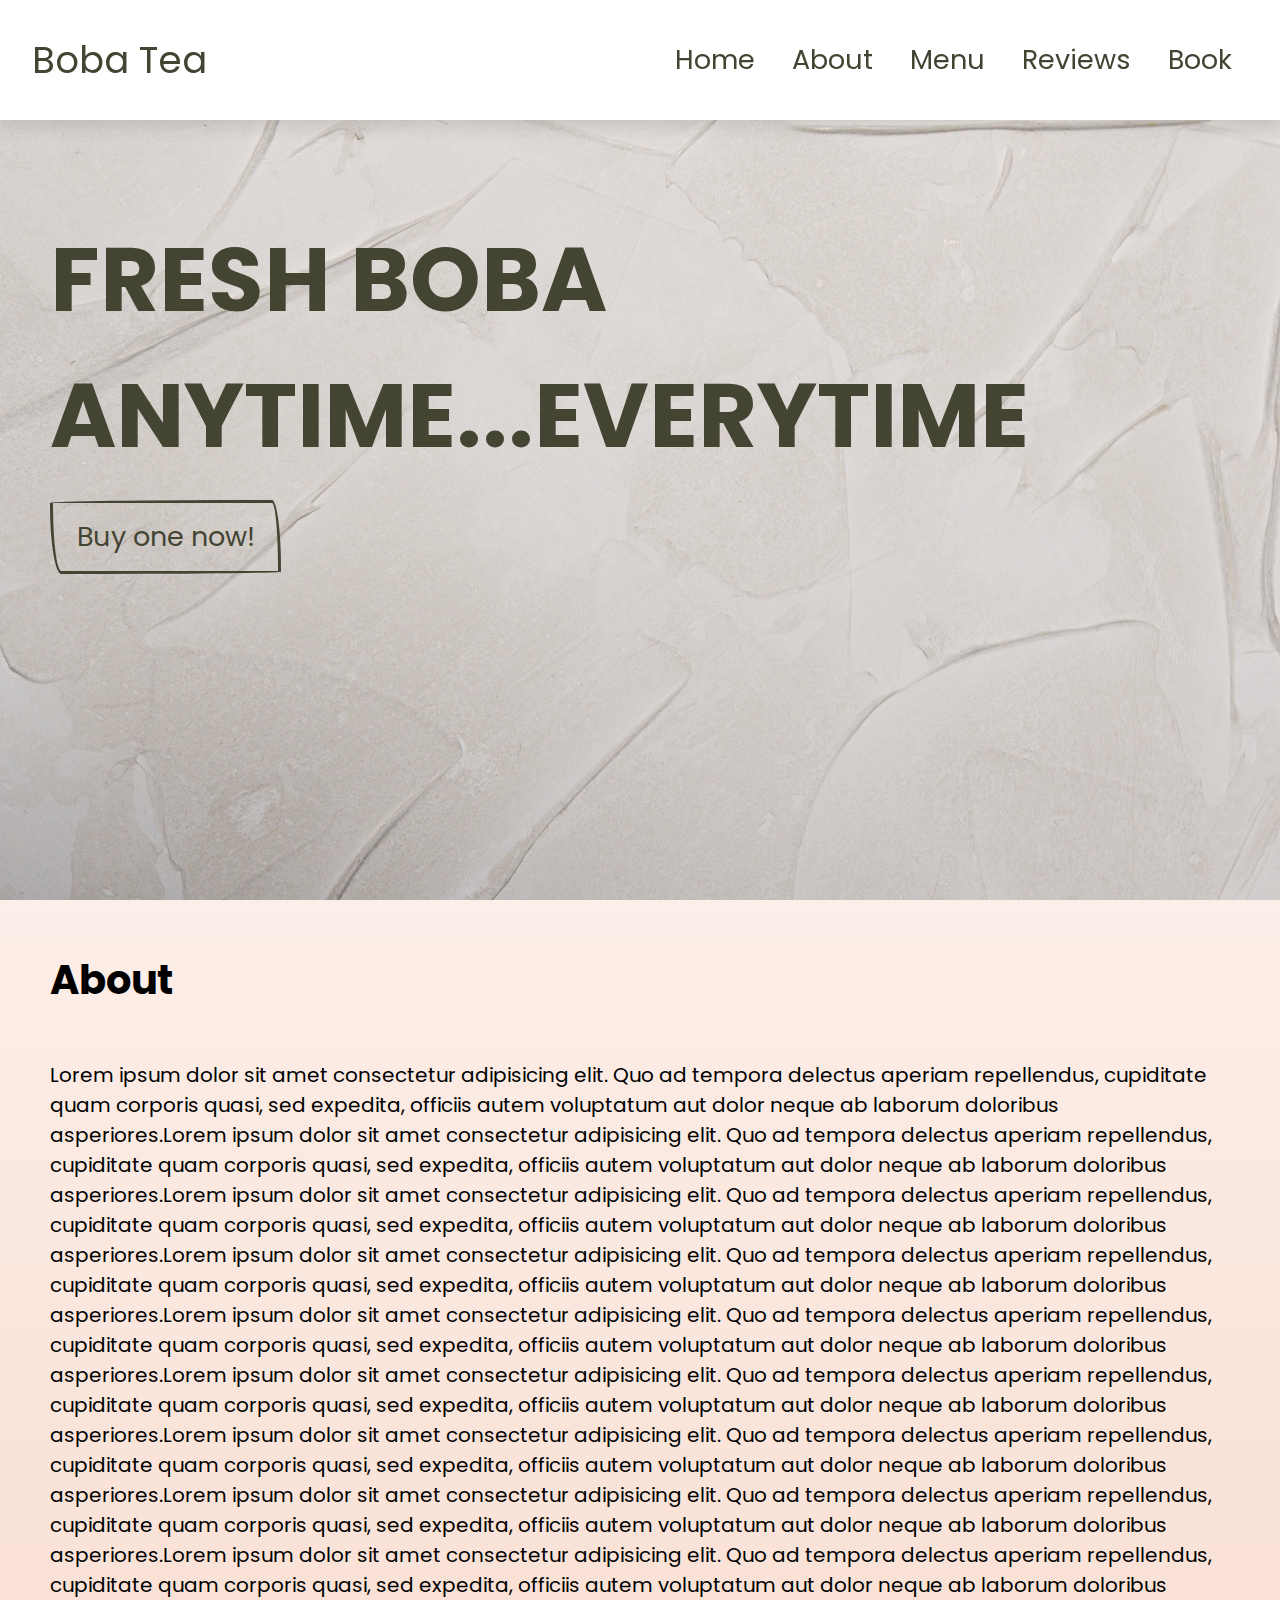
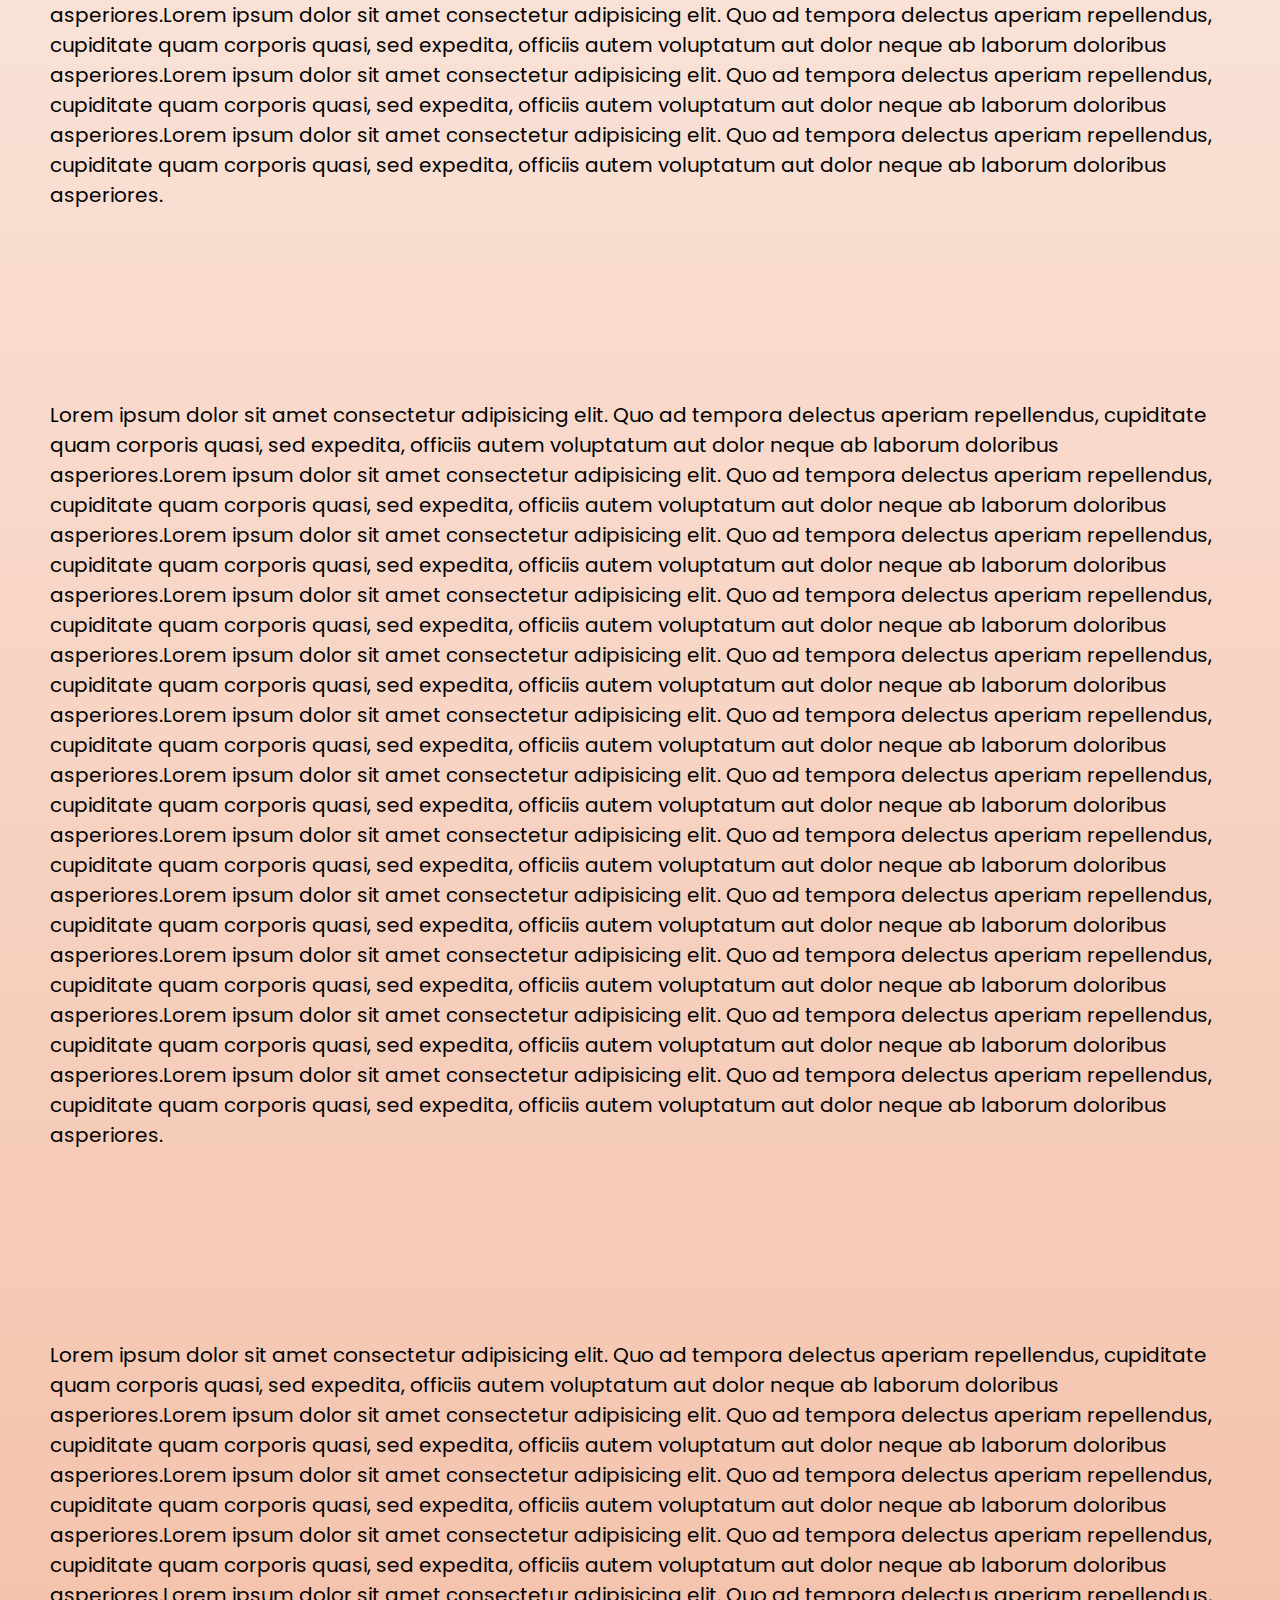
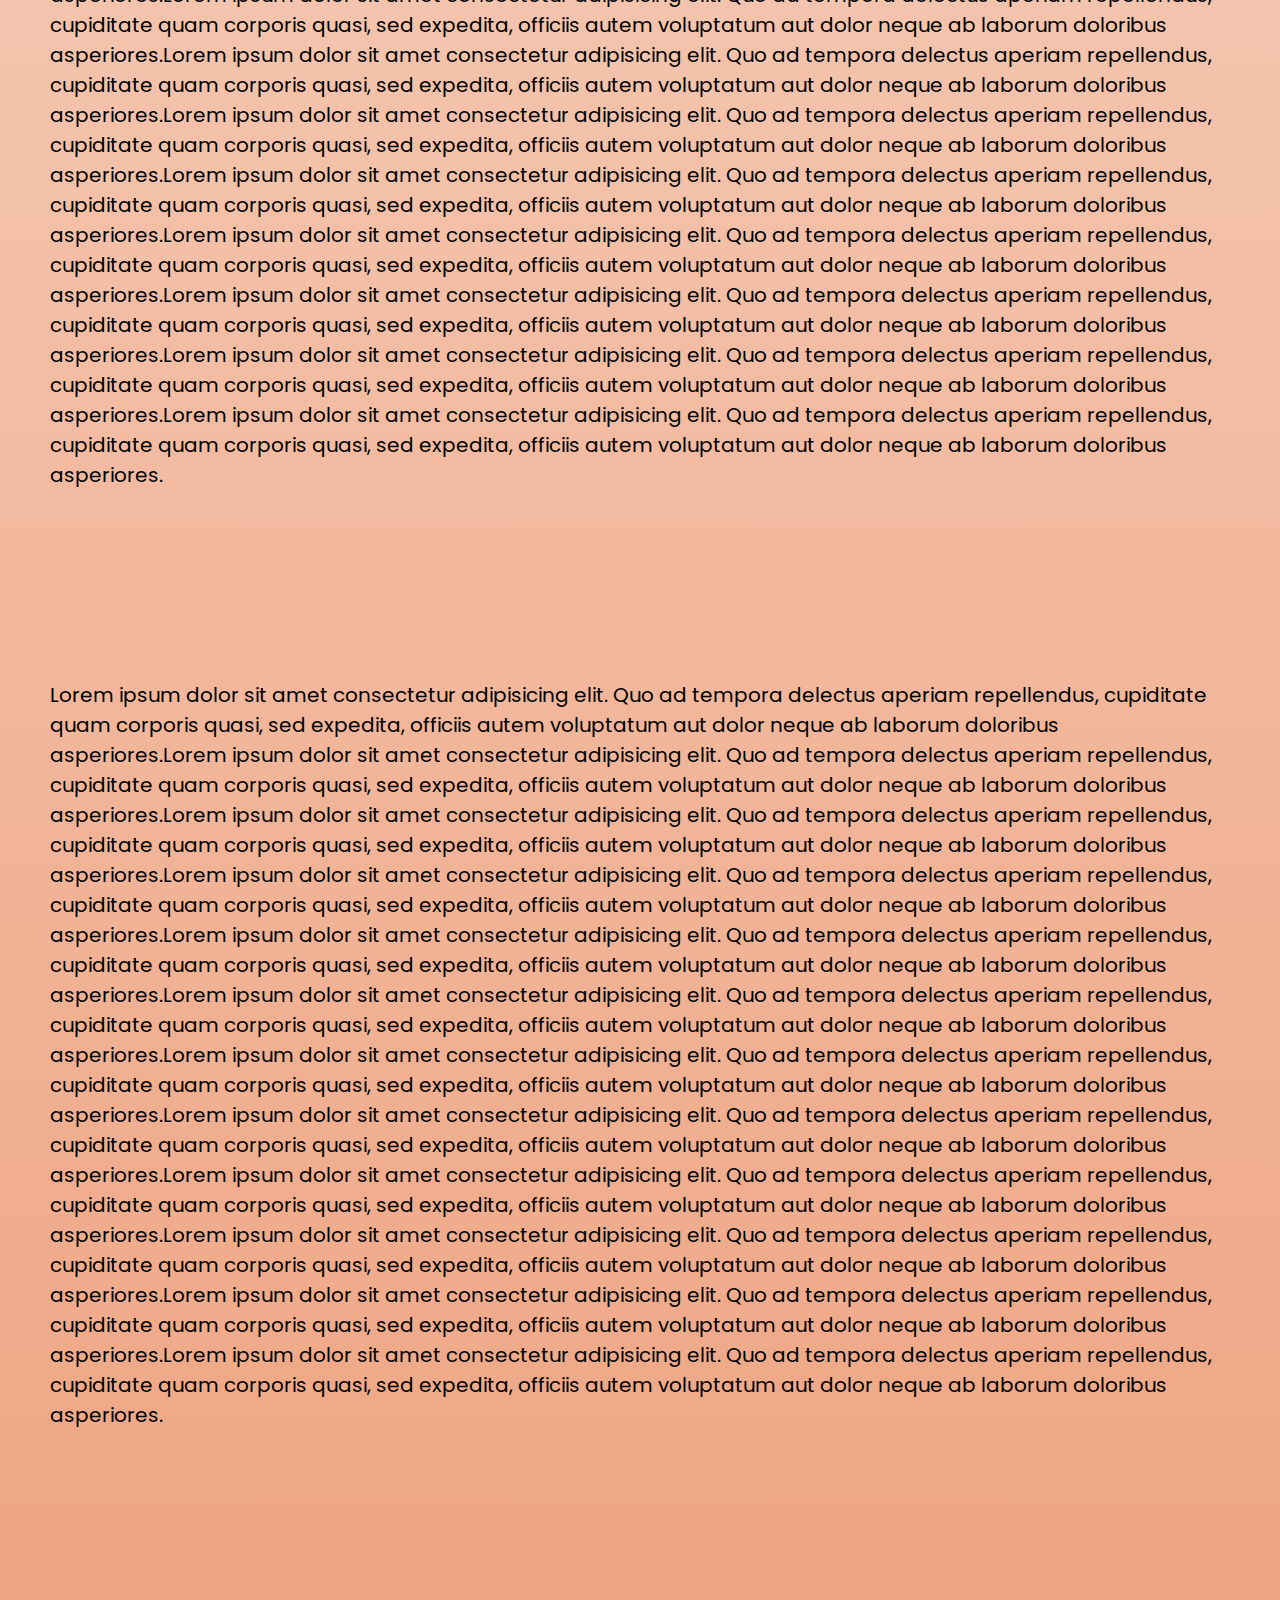
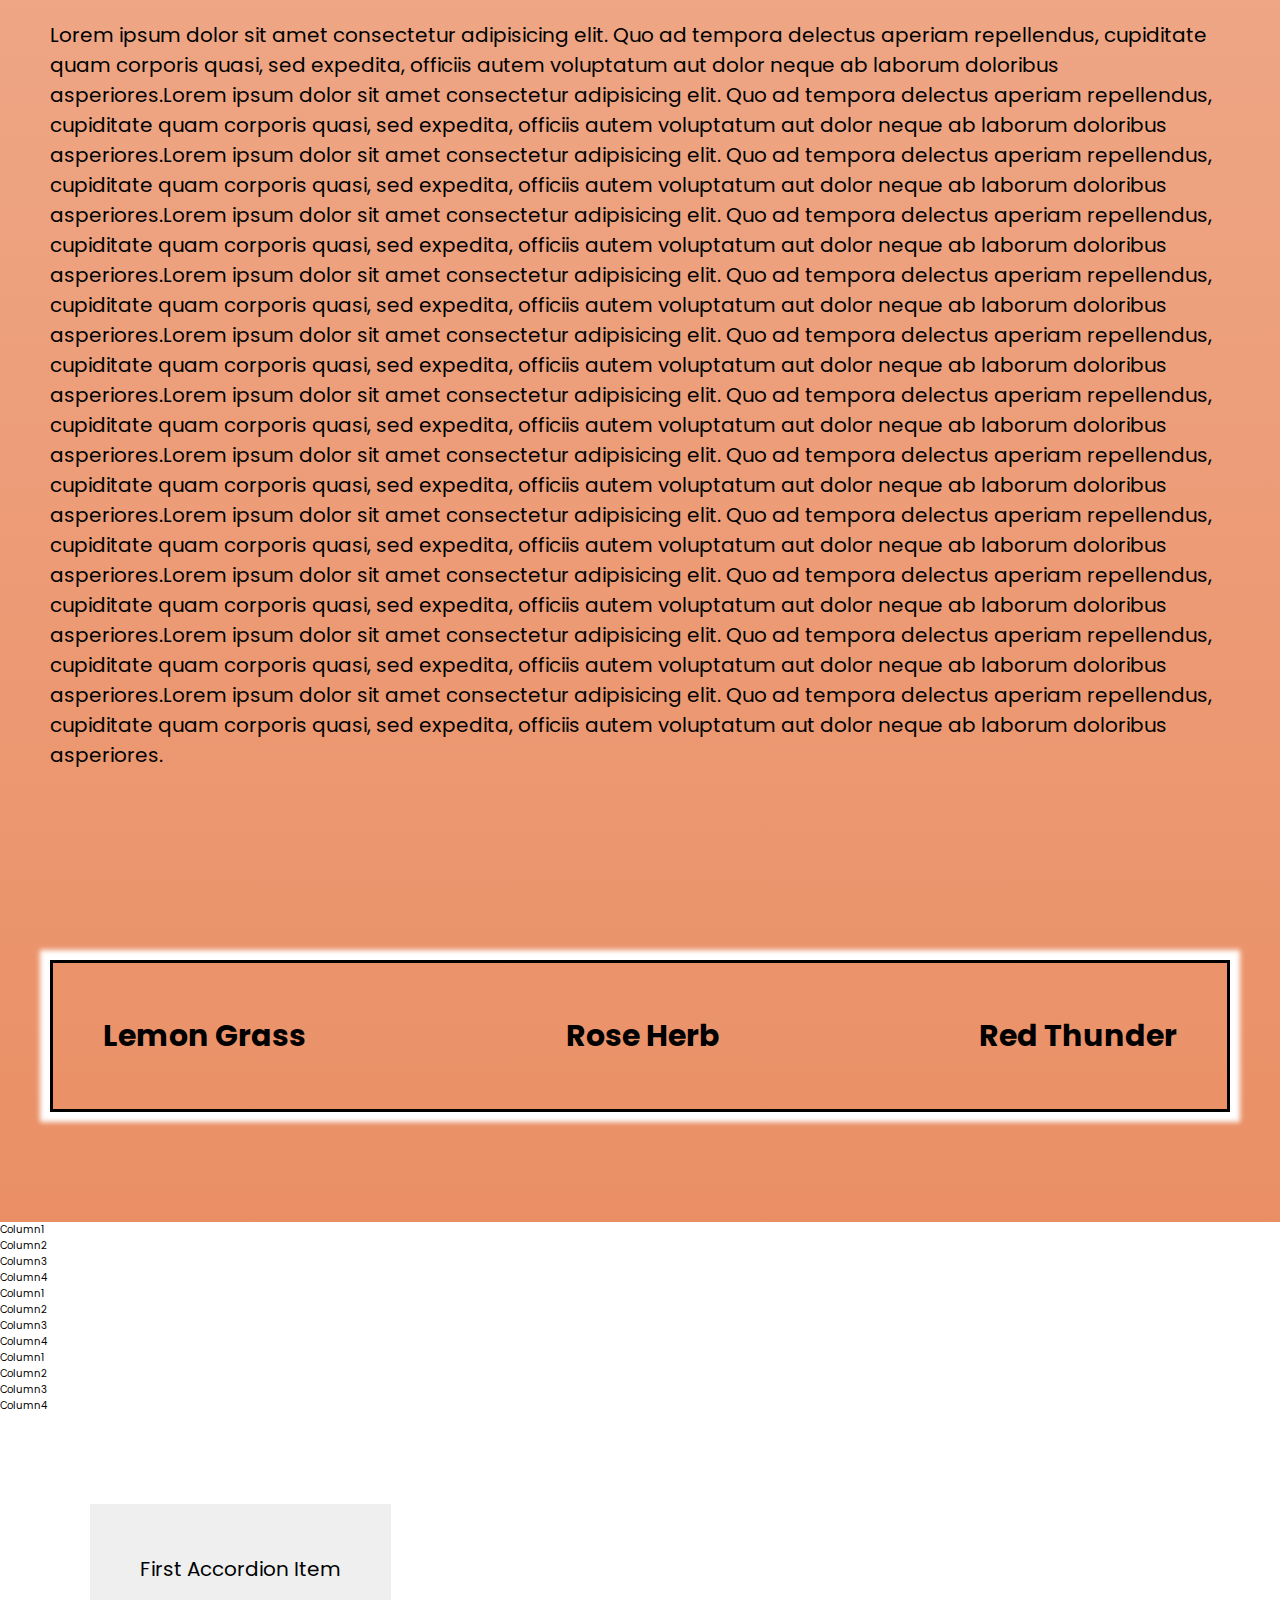
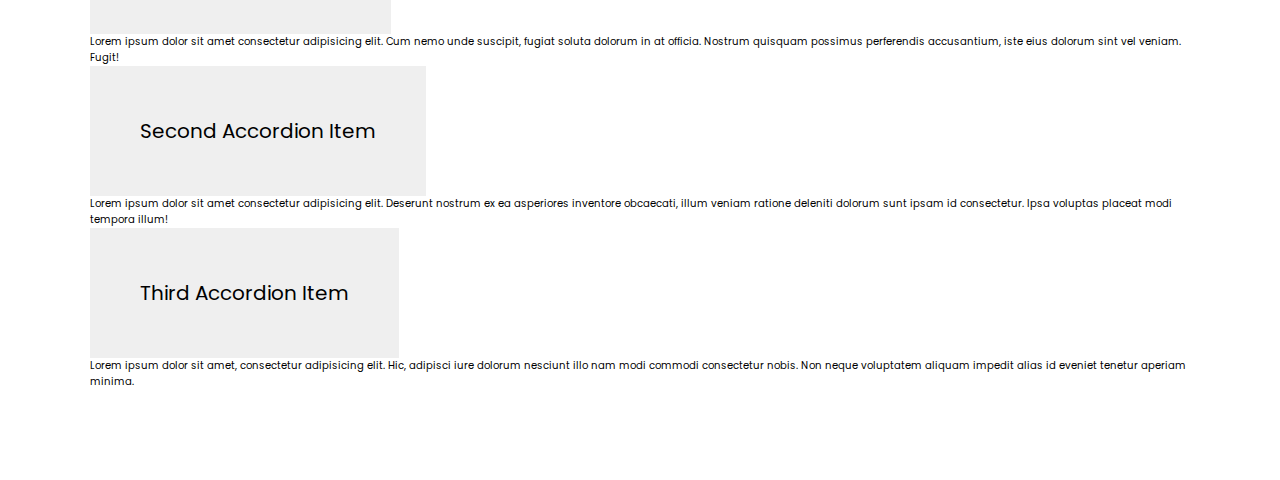
<file: index.html>
<!DOCTYPE html>
<html lang="en">
<head>
    <meta charset="UTF-8">
    <meta name="viewport" content="width=device-width, initial-scale=1.0">
    <link href="https://cdn.jsdelivr.net/npm/bootstrap@5.3.2/dist/css/bootstrap.min.css" rel="stylesheet" integrity="sha384-T3c6CoIi6uLrA9TneNEoa7RxnatzjcDSCmG1MXxSR1GAsXEV/Dwwykc2MPK8M2HN" crossorigin="anonymous">
    <link rel="stylesheet" href="style.css">
    <title>Boba Tea</title>
</head>
<body>
    <div class="bgFade">
    <!-- head section -->
    <header class="header">
        <a href="#" class="logo">Boba Tea</a>

        <nav class="nav-bar">
            <a href="#home">Home</a>
            <a href="#about">About</a>
            <a href="#Menu">Menu</a>
            <a href="#Reviews">Reviews</a>
            <a href="#Book">Book</a>
        </nav>
    </header>

    <!-- Home section -->
    <section class="home" id="home">
        <div class="row">
            <div class="content">
                <h3>Fresh Boba Anytime...Everytime</h3>
                <a href="#" class="btn">Buy one now!</a>
            </div>
        </div>
    </section>

    <!-- About Section -->
    <section class="about" id="about">
        <h1 class="heading">About</h1>
    </section>

    <p>Lorem ipsum dolor sit amet consectetur adipisicing elit. Quo ad tempora delectus aperiam repellendus, cupiditate quam corporis quasi, sed expedita, officiis autem voluptatum aut dolor neque ab laborum doloribus asperiores.Lorem ipsum dolor sit amet consectetur adipisicing elit. Quo ad tempora delectus aperiam repellendus, cupiditate quam corporis quasi, sed expedita, officiis autem voluptatum aut dolor neque ab laborum doloribus asperiores.Lorem ipsum dolor sit amet consectetur adipisicing elit. Quo ad tempora delectus aperiam repellendus, cupiditate quam corporis quasi, sed expedita, officiis autem voluptatum aut dolor neque ab laborum doloribus asperiores.Lorem ipsum dolor sit amet consectetur adipisicing elit. Quo ad tempora delectus aperiam repellendus, cupiditate quam corporis quasi, sed expedita, officiis autem voluptatum aut dolor neque ab laborum doloribus asperiores.Lorem ipsum dolor sit amet consectetur adipisicing elit. Quo ad tempora delectus aperiam repellendus, cupiditate quam corporis quasi, sed expedita, officiis autem voluptatum aut dolor neque ab laborum doloribus asperiores.Lorem ipsum dolor sit amet consectetur adipisicing elit. Quo ad tempora delectus aperiam repellendus, cupiditate quam corporis quasi, sed expedita, officiis autem voluptatum aut dolor neque ab laborum doloribus asperiores.Lorem ipsum dolor sit amet consectetur adipisicing elit. Quo ad tempora delectus aperiam repellendus, cupiditate quam corporis quasi, sed expedita, officiis autem voluptatum aut dolor neque ab laborum doloribus asperiores.Lorem ipsum dolor sit amet consectetur adipisicing elit. Quo ad tempora delectus aperiam repellendus, cupiditate quam corporis quasi, sed expedita, officiis autem voluptatum aut dolor neque ab laborum doloribus asperiores.Lorem ipsum dolor sit amet consectetur adipisicing elit. Quo ad tempora delectus aperiam repellendus, cupiditate quam corporis quasi, sed expedita, officiis autem voluptatum aut dolor neque ab laborum doloribus asperiores.Lorem ipsum dolor sit amet consectetur adipisicing elit. Quo ad tempora delectus aperiam repellendus, cupiditate quam corporis quasi, sed expedita, officiis autem voluptatum aut dolor neque ab laborum doloribus asperiores.Lorem ipsum dolor sit amet consectetur adipisicing elit. Quo ad tempora delectus aperiam repellendus, cupiditate quam corporis quasi, sed expedita, officiis autem voluptatum aut dolor neque ab laborum doloribus asperiores.Lorem ipsum dolor sit amet consectetur adipisicing elit. Quo ad tempora delectus aperiam repellendus, cupiditate quam corporis quasi, sed expedita, officiis autem voluptatum aut dolor neque ab laborum doloribus asperiores.</p>
    <br>
    <br>
    <br>
     <p>Lorem ipsum dolor sit amet consectetur adipisicing elit. Quo ad tempora delectus aperiam repellendus, cupiditate quam corporis quasi, sed expedita, officiis autem voluptatum aut dolor neque ab laborum doloribus asperiores.Lorem ipsum dolor sit amet consectetur adipisicing elit. Quo ad tempora delectus aperiam repellendus, cupiditate quam corporis quasi, sed expedita, officiis autem voluptatum aut dolor neque ab laborum doloribus asperiores.Lorem ipsum dolor sit amet consectetur adipisicing elit. Quo ad tempora delectus aperiam repellendus, cupiditate quam corporis quasi, sed expedita, officiis autem voluptatum aut dolor neque ab laborum doloribus asperiores.Lorem ipsum dolor sit amet consectetur adipisicing elit. Quo ad tempora delectus aperiam repellendus, cupiditate quam corporis quasi, sed expedita, officiis autem voluptatum aut dolor neque ab laborum doloribus asperiores.Lorem ipsum dolor sit amet consectetur adipisicing elit. Quo ad tempora delectus aperiam repellendus, cupiditate quam corporis quasi, sed expedita, officiis autem voluptatum aut dolor neque ab laborum doloribus asperiores.Lorem ipsum dolor sit amet consectetur adipisicing elit. Quo ad tempora delectus aperiam repellendus, cupiditate quam corporis quasi, sed expedita, officiis autem voluptatum aut dolor neque ab laborum doloribus asperiores.Lorem ipsum dolor sit amet consectetur adipisicing elit. Quo ad tempora delectus aperiam repellendus, cupiditate quam corporis quasi, sed expedita, officiis autem voluptatum aut dolor neque ab laborum doloribus asperiores.Lorem ipsum dolor sit amet consectetur adipisicing elit. Quo ad tempora delectus aperiam repellendus, cupiditate quam corporis quasi, sed expedita, officiis autem voluptatum aut dolor neque ab laborum doloribus asperiores.Lorem ipsum dolor sit amet consectetur adipisicing elit. Quo ad tempora delectus aperiam repellendus, cupiditate quam corporis quasi, sed expedita, officiis autem voluptatum aut dolor neque ab laborum doloribus asperiores.Lorem ipsum dolor sit amet consectetur adipisicing elit. Quo ad tempora delectus aperiam repellendus, cupiditate quam corporis quasi, sed expedita, officiis autem voluptatum aut dolor neque ab laborum doloribus asperiores.Lorem ipsum dolor sit amet consectetur adipisicing elit. Quo ad tempora delectus aperiam repellendus, cupiditate quam corporis quasi, sed expedita, officiis autem voluptatum aut dolor neque ab laborum doloribus asperiores.Lorem ipsum dolor sit amet consectetur adipisicing elit. Quo ad tempora delectus aperiam repellendus, cupiditate quam corporis quasi, sed expedita, officiis autem voluptatum aut dolor neque ab laborum doloribus asperiores.</p>
    <br>
    <br>
    <br>
     <p>Lorem ipsum dolor sit amet consectetur adipisicing elit. Quo ad tempora delectus aperiam repellendus, cupiditate quam corporis quasi, sed expedita, officiis autem voluptatum aut dolor neque ab laborum doloribus asperiores.Lorem ipsum dolor sit amet consectetur adipisicing elit. Quo ad tempora delectus aperiam repellendus, cupiditate quam corporis quasi, sed expedita, officiis autem voluptatum aut dolor neque ab laborum doloribus asperiores.Lorem ipsum dolor sit amet consectetur adipisicing elit. Quo ad tempora delectus aperiam repellendus, cupiditate quam corporis quasi, sed expedita, officiis autem voluptatum aut dolor neque ab laborum doloribus asperiores.Lorem ipsum dolor sit amet consectetur adipisicing elit. Quo ad tempora delectus aperiam repellendus, cupiditate quam corporis quasi, sed expedita, officiis autem voluptatum aut dolor neque ab laborum doloribus asperiores.Lorem ipsum dolor sit amet consectetur adipisicing elit. Quo ad tempora delectus aperiam repellendus, cupiditate quam corporis quasi, sed expedita, officiis autem voluptatum aut dolor neque ab laborum doloribus asperiores.Lorem ipsum dolor sit amet consectetur adipisicing elit. Quo ad tempora delectus aperiam repellendus, cupiditate quam corporis quasi, sed expedita, officiis autem voluptatum aut dolor neque ab laborum doloribus asperiores.Lorem ipsum dolor sit amet consectetur adipisicing elit. Quo ad tempora delectus aperiam repellendus, cupiditate quam corporis quasi, sed expedita, officiis autem voluptatum aut dolor neque ab laborum doloribus asperiores.Lorem ipsum dolor sit amet consectetur adipisicing elit. Quo ad tempora delectus aperiam repellendus, cupiditate quam corporis quasi, sed expedita, officiis autem voluptatum aut dolor neque ab laborum doloribus asperiores.Lorem ipsum dolor sit amet consectetur adipisicing elit. Quo ad tempora delectus aperiam repellendus, cupiditate quam corporis quasi, sed expedita, officiis autem voluptatum aut dolor neque ab laborum doloribus asperiores.Lorem ipsum dolor sit amet consectetur adipisicing elit. Quo ad tempora delectus aperiam repellendus, cupiditate quam corporis quasi, sed expedita, officiis autem voluptatum aut dolor neque ab laborum doloribus asperiores.Lorem ipsum dolor sit amet consectetur adipisicing elit. Quo ad tempora delectus aperiam repellendus, cupiditate quam corporis quasi, sed expedita, officiis autem voluptatum aut dolor neque ab laborum doloribus asperiores.Lorem ipsum dolor sit amet consectetur adipisicing elit. Quo ad tempora delectus aperiam repellendus, cupiditate quam corporis quasi, sed expedita, officiis autem voluptatum aut dolor neque ab laborum doloribus asperiores.</p>
    <br>
    <br>
    <br>
     <p>Lorem ipsum dolor sit amet consectetur adipisicing elit. Quo ad tempora delectus aperiam repellendus, cupiditate quam corporis quasi, sed expedita, officiis autem voluptatum aut dolor neque ab laborum doloribus asperiores.Lorem ipsum dolor sit amet consectetur adipisicing elit. Quo ad tempora delectus aperiam repellendus, cupiditate quam corporis quasi, sed expedita, officiis autem voluptatum aut dolor neque ab laborum doloribus asperiores.Lorem ipsum dolor sit amet consectetur adipisicing elit. Quo ad tempora delectus aperiam repellendus, cupiditate quam corporis quasi, sed expedita, officiis autem voluptatum aut dolor neque ab laborum doloribus asperiores.Lorem ipsum dolor sit amet consectetur adipisicing elit. Quo ad tempora delectus aperiam repellendus, cupiditate quam corporis quasi, sed expedita, officiis autem voluptatum aut dolor neque ab laborum doloribus asperiores.Lorem ipsum dolor sit amet consectetur adipisicing elit. Quo ad tempora delectus aperiam repellendus, cupiditate quam corporis quasi, sed expedita, officiis autem voluptatum aut dolor neque ab laborum doloribus asperiores.Lorem ipsum dolor sit amet consectetur adipisicing elit. Quo ad tempora delectus aperiam repellendus, cupiditate quam corporis quasi, sed expedita, officiis autem voluptatum aut dolor neque ab laborum doloribus asperiores.Lorem ipsum dolor sit amet consectetur adipisicing elit. Quo ad tempora delectus aperiam repellendus, cupiditate quam corporis quasi, sed expedita, officiis autem voluptatum aut dolor neque ab laborum doloribus asperiores.Lorem ipsum dolor sit amet consectetur adipisicing elit. Quo ad tempora delectus aperiam repellendus, cupiditate quam corporis quasi, sed expedita, officiis autem voluptatum aut dolor neque ab laborum doloribus asperiores.Lorem ipsum dolor sit amet consectetur adipisicing elit. Quo ad tempora delectus aperiam repellendus, cupiditate quam corporis quasi, sed expedita, officiis autem voluptatum aut dolor neque ab laborum doloribus asperiores.Lorem ipsum dolor sit amet consectetur adipisicing elit. Quo ad tempora delectus aperiam repellendus, cupiditate quam corporis quasi, sed expedita, officiis autem voluptatum aut dolor neque ab laborum doloribus asperiores.Lorem ipsum dolor sit amet consectetur adipisicing elit. Quo ad tempora delectus aperiam repellendus, cupiditate quam corporis quasi, sed expedita, officiis autem voluptatum aut dolor neque ab laborum doloribus asperiores.Lorem ipsum dolor sit amet consectetur adipisicing elit. Quo ad tempora delectus aperiam repellendus, cupiditate quam corporis quasi, sed expedita, officiis autem voluptatum aut dolor neque ab laborum doloribus asperiores.</p>
    <br>
    <br>
    <br>
     <p>Lorem ipsum dolor sit amet consectetur adipisicing elit. Quo ad tempora delectus aperiam repellendus, cupiditate quam corporis quasi, sed expedita, officiis autem voluptatum aut dolor neque ab laborum doloribus asperiores.Lorem ipsum dolor sit amet consectetur adipisicing elit. Quo ad tempora delectus aperiam repellendus, cupiditate quam corporis quasi, sed expedita, officiis autem voluptatum aut dolor neque ab laborum doloribus asperiores.Lorem ipsum dolor sit amet consectetur adipisicing elit. Quo ad tempora delectus aperiam repellendus, cupiditate quam corporis quasi, sed expedita, officiis autem voluptatum aut dolor neque ab laborum doloribus asperiores.Lorem ipsum dolor sit amet consectetur adipisicing elit. Quo ad tempora delectus aperiam repellendus, cupiditate quam corporis quasi, sed expedita, officiis autem voluptatum aut dolor neque ab laborum doloribus asperiores.Lorem ipsum dolor sit amet consectetur adipisicing elit. Quo ad tempora delectus aperiam repellendus, cupiditate quam corporis quasi, sed expedita, officiis autem voluptatum aut dolor neque ab laborum doloribus asperiores.Lorem ipsum dolor sit amet consectetur adipisicing elit. Quo ad tempora delectus aperiam repellendus, cupiditate quam corporis quasi, sed expedita, officiis autem voluptatum aut dolor neque ab laborum doloribus asperiores.Lorem ipsum dolor sit amet consectetur adipisicing elit. Quo ad tempora delectus aperiam repellendus, cupiditate quam corporis quasi, sed expedita, officiis autem voluptatum aut dolor neque ab laborum doloribus asperiores.Lorem ipsum dolor sit amet consectetur adipisicing elit. Quo ad tempora delectus aperiam repellendus, cupiditate quam corporis quasi, sed expedita, officiis autem voluptatum aut dolor neque ab laborum doloribus asperiores.Lorem ipsum dolor sit amet consectetur adipisicing elit. Quo ad tempora delectus aperiam repellendus, cupiditate quam corporis quasi, sed expedita, officiis autem voluptatum aut dolor neque ab laborum doloribus asperiores.Lorem ipsum dolor sit amet consectetur adipisicing elit. Quo ad tempora delectus aperiam repellendus, cupiditate quam corporis quasi, sed expedita, officiis autem voluptatum aut dolor neque ab laborum doloribus asperiores.Lorem ipsum dolor sit amet consectetur adipisicing elit. Quo ad tempora delectus aperiam repellendus, cupiditate quam corporis quasi, sed expedita, officiis autem voluptatum aut dolor neque ab laborum doloribus asperiores.Lorem ipsum dolor sit amet consectetur adipisicing elit. Quo ad tempora delectus aperiam repellendus, cupiditate quam corporis quasi, sed expedita, officiis autem voluptatum aut dolor neque ab laborum doloribus asperiores.</p>
    <br>
    <br>
    <br>

    <section class="reviews" id="reviews">
        <h2>Lemon Grass</h2>
        <h2>Rose Herb</h2>
        <h2>Red Thunder</h2>
    </section>

    <br>
    <br>
    </div>
    <section class="container">
    <div class="row">
        <div class="col bg-danger">Column1</div>
        <div class="col bg-success">Column2</div>
        <div class="col bg-danger">Column3</div>
        <div class="col bg-success">Column4</div>
    </div>
    </section>

    <section class="container">
        <div class="row">
            <div class="col-2 bg-danger">Column1</div>
            <div class="col-3 bg-success">Column2</div>
            <div class="col-2 bg-danger">Column3</div>
            <div class="col bg-success">Column4</div>
        </div>
    </section>

    <section class="container">
        <div class="row">
            <div class="col-2 col-md-2 col-lg-3 bg-danger">Column1</div>
            <div class="col-3 col-md-6 offset-lg-3 bg-success">Column2</div>
            <div class="col-2 col-lg-5 bg-danger">Column3</div>
            <div class="col bg-success">Column4</div>
        </div>
    </section>

    <div class="accordion accordion-flush" id="accordionFlushExample">
        <div class="accordion-item">
          <h2 class="accordion-header">
            <button class="accordion-button collapsed" type="button" data-bs-toggle="collapse" data-bs-target="#flush-collapseOne" aria-expanded="false" aria-controls="flush-collapseOne">
              <p>First Accordion Item</P>
            </button>
          </h2>
          <div id="flush-collapseOne" class="accordion-collapse collapse" data-bs-parent="#accordionFlushExample">
            <div class="accordion-body">Lorem ipsum dolor sit amet consectetur adipisicing elit. Cum nemo unde suscipit, fugiat soluta dolorum in at officia. Nostrum quisquam possimus perferendis accusantium, iste eius dolorum sint vel veniam. Fugit!</div>
          </div>
        </div>
        <div class="accordion-item">
          <h2 class="accordion-header">
            <button class="accordion-button collapsed" type="button" data-bs-toggle="collapse" data-bs-target="#flush-collapseTwo" aria-expanded="false" aria-controls="flush-collapseTwo">
              <p>Second Accordion Item</p>
            </button>
          </h2>
          <div id="flush-collapseTwo" class="accordion-collapse collapse" data-bs-parent="#accordionFlushExample">
            <div class="accordion-body">Lorem ipsum dolor sit amet consectetur adipisicing elit. Deserunt nostrum ex ea asperiores inventore obcaecati, illum veniam ratione deleniti dolorum sunt ipsam id consectetur. Ipsa voluptas placeat modi tempora illum!</div>
          </div>
        </div>
        <div class="accordion-item">
          <h2 class="accordion-header">
            <button class="accordion-button collapsed" type="button" data-bs-toggle="collapse" data-bs-target="#flush-collapseThree" aria-expanded="false" aria-controls="flush-collapseThree">
              <p>Third Accordion Item</p>
            </button>
          </h2>
          <div id="flush-collapseThree" class="accordion-collapse collapse" data-bs-parent="#accordionFlushExample">
            <div class="accordion-body">Lorem ipsum dolor sit amet, consectetur adipisicing elit. Hic, adipisci iure dolorum nesciunt illo nam modi commodi consectetur nobis. Non neque voluptatem aliquam impedit alias id eveniet tenetur aperiam minima.</div>
          </div>
        </div>
      </div>
<script src="https://cdn.jsdelivr.net/npm/bootstrap@5.3.2/dist/js/bootstrap.bundle.min.js" integrity="sha384-C6RzsynM9kWDrMNeT87bh95OGNyZPhcTNXj1NW7RuBCsyN/o0jlpcV8Qyq46cDfL" crossorigin="anonymous"></script>
</body>
</html>
</file>
<file: style.css>
@import url('https://fonts.googleapis.com/css2?family=Poppins:wght@100;300;400;500;600&display=swap');

:root {
    --main-color: #443;
    --border-radius: 95% 4% 97% 5%/4% 94% 3% 95%;
    --border-radius-hover: 4% 95% 6% 95%/95% 4% 92% 5%;
    --border: 3px solid var(--main-color);
    --border-hover: 3px dashed var(--main-color);

}

* {
    font-family: 'Poppins', sans-serif;
    margin: 0;
    padding: 0;
    box-sizing: border-box;
    outline: none;
    border: none;
    text-decoration: none;
}

html {
    font-size: 63%;
    overflow-x: hidden;
    scroll-padding-top: 112;
    scroll-behavior: smooth;
}

.bgFade {
    background-image: linear-gradient(white, #EA8F65);
    font-size: 20px;
}

body p {
    margin: 50px;
    font-size: 20px;


}

@keyframes test {
    from {
        background-color: #EA8F65;
    }

    to {
        background-color: white;
    }
}

.btn {
    display: inline-block;
    padding: 14px 24px;
    border-radius: var(--border-radius);
    color: var(--main-color);
    background: none;
    border: var(--border);
    cursor: pointer;
    margin-top: 16px;
    font-size: 27px;


}

.btn:hover {
    border-radius: var(--border-radius-hover);
    border: var(--border-hover);
    background-color: #fff;
    animation-name: test;
    animation-duration: 2s;
}

.header {
    position: fixed;
    top: 0;
    left: 0;
    right: 0;
    display: flex;
    align-items: center;
    justify-content: space-between;
    z-index: 1000;
    background-color: #fff;
    box-shadow: 0 8px 16px rgba(0, 0, 0, .1);
    padding: 32px 9%;
    padding: 32px;
}

.header .logo {
    color: var(--main-color);
    font-size: 37px;
}

.header .nav-bar a {
    margin: 0 16px;
    font-size: 27px;
    color: var(--main-color);
}

.section {
    padding: 32px 9%;
}

.home {
    min-height: 100vh;
    padding-top: 192px;
    background: url(/images/pexels-artem-podrez-7232830.jpg);
    background-position: center;
    background-size: cover;
}

.home .row {
    display: flex;
    align-items: center;
    flex-wrap: wrap;
    gap: 14px;
    margin: 20px 100px 0px 50px;
}

.home .row .content {
    flex: 16px 16px 672px;

}

.home .row .image img {
    height: 560px;

}

.home .row .content h3 {
    font-size: 90px;
    color: var(--main-color);
    text-transform: uppercase;
}

.reviews {
    border-style: solid;
    display: flex;
    justify-content: space-between;
    padding: 50px;
    margin: 50px;
    box-shadow: 0px 0px 5px 10px white;
}



.about {
    margin: 50px;
}

#accordionFlushExample {
    margin: 90px;
}

.accordion {
    background-color: white;
}

.container p {
    font-size: 20px;
}

/* media queries */
@media (max-width:900px) {
    .reviews {
        flex-direction: column;
        align-items: center;
    }
}
</file>
